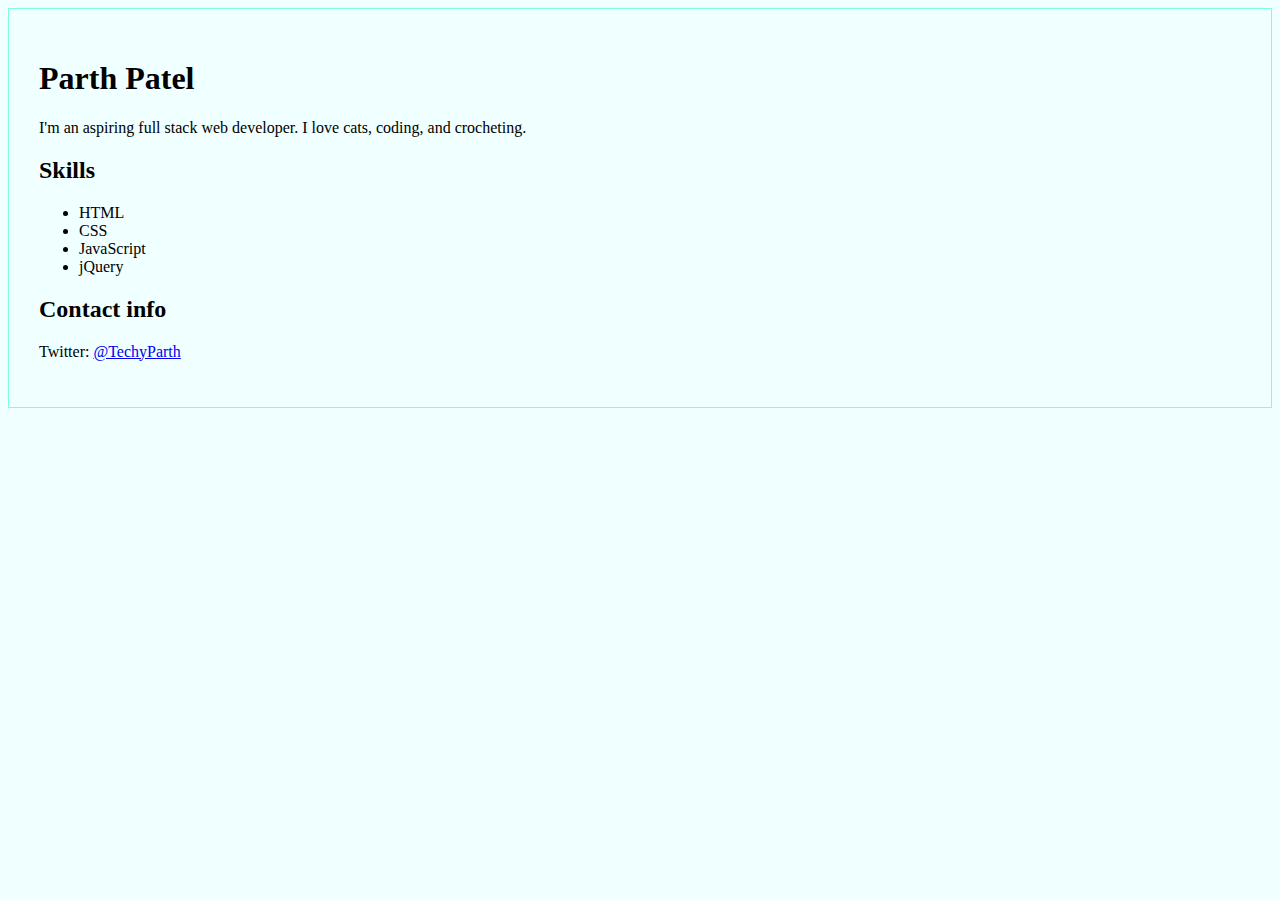
<file: projects/about me/index.html>
<!DOCTYPE html>
<html>
  <head>
    <meta charset="utf-8">
    <link rel="stylesheet" href="main.css">
    <title>About me</title>

  </head>
  <body>
<h1>Parth Patel</h1>
<p>
I'm an aspiring full stack web developer. I love cats, coding, and crocheting.
</p>
<h2>Skills</h2>
<ul>
  <li>
    HTML
  </li>
  <li>CSS</li>
  <li>JavaScript</li>
  <li>jQuery</li>

</ul>

<h2>Contact info</h2>
<p>Twitter: <a href="https://twitter.com/techyParth">@TechyParth</a>
</p>
  </body>
</html>
</file>
<file: projects/about me/main.css>
body{
  background-color: azure;
  border: solid 1px aquamarine;
  padding: 30px;
}
</file>
